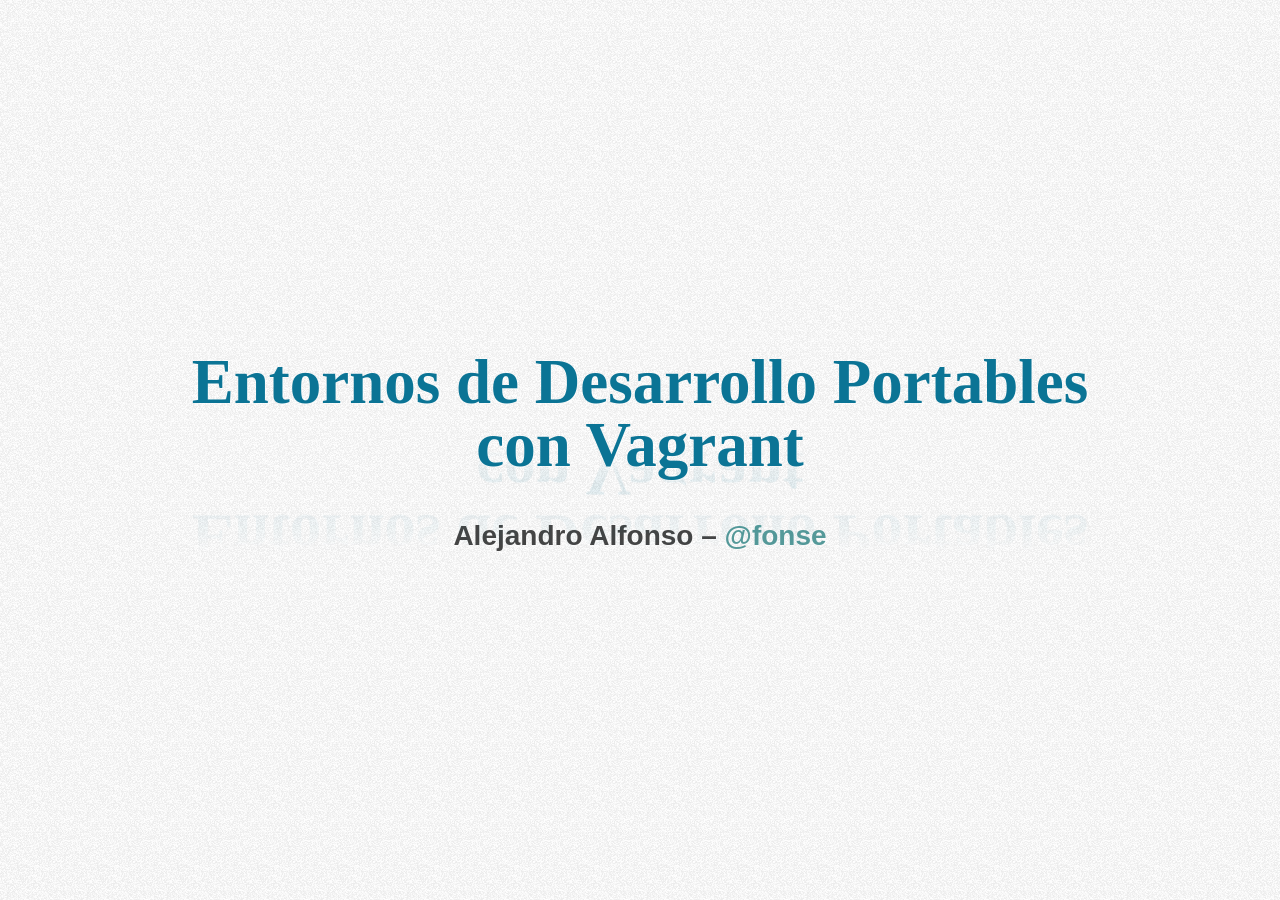
<file: index.html>
<!DOCTYPE html>
<html>
<head>
	<meta charset="utf-8">
	<meta http-equiv="X-UA-Compatible" content="IE=edge,chrome=1">
	<meta name="viewport" content="width=1024, user-scalable=no">

	<title>Entornos de Desarrollo Portables con Vagrant</title>
	
	<!-- Required stylesheet -->
	<link rel="stylesheet" href="assets/css/deck.core.css">
	<link rel="stylesheet" href="assets/css/horizontal-slide.css">
	<link rel="stylesheet" href="assets/css/theme.css">
	<link rel="stylesheet" href="assets/css/highlight.css">
	
	<!-- Required Modernizr file -->
	<script src="assets/js/modernizr.custom.js"></script>
</head>
    
<body class="deck-container">
    <!-- Intro -->
    <section class="slide">
        <div class="vcenter">
	        <h2>Entornos de Desarrollo Portables<br>con Vagrant</h2>
	        <p>Alejandro Alfonso &ndash; <a target="_blank" href="https://twitter.com/fonse">@fonse</a></p>
        </div>
    </section>

    <!-- Qué es Vagrant? -->
    <section class="slide">
	    <h2>Qué es Vagrant?</h2>
	    <p>Vagrant es un software que permite crear entornos de desarrollo portables en base a un archivo de configuración.</p>
	    <p>Los entornos de desarrollo son máquinas virtuales de <span class="emph">Virtualbox</span>, <span class="emph">VMware</span> u otros <em>providers</em> configurados con <span class="emph2">Chef</span>, <span class="emph2">Puppet</span>, <span class="emph2">shell scripts</span>, etc.</p>
	    <p>Agregando el Vagrantfile al repo, todo el equipo puede trabajar sobre exactamente el mismo entorno, tan parecido al de producción como quieras.</p>
	    <p>Entró un nuevo desarrollador? Nueva PC? Con un <code class="inline">vagrant up</code> ya tenés un entorno de desarrollo listo y configurado.</p>
    </section>
    
    <!-- Instalación -->
    <section class="slide">
	    <h2>Instalación</h2>
	    <ol>
	        <li>Instalar VirtualBox y su Extension Pack (<a target="_blank" href="https://www.virtualbox.org/wiki/Downloads">https://www.virtualbox.org/wiki/Downloads</a>)</li>
	        <li>Instalar Vagrant (<a target="_blank" href="http://downloads.vagrantup.com">http://downloads.vagrantup.com</a>)</li>
	        <li>Para virtualizar entornos de 64 bits activar VT-x (Intel) o AMD-V (AMD) en el BIOS.</li>
	    </ol>
    </section>
    
    <!-- Vagrantfile -->
    <section class="slide">
	    <h2>Vagrantfile</h2>
	    <p>Para saber qué debe hacer, vagrant lee el archivo <span class="emph">Vagrantfile</span> en el root del projecto.</p>
	    <p>Podemos generar uno de ejemplo corriendo <code class="inline">vagrant init</code>.</p>
	    
	    <h3>Configuración Básica</h3>
        <pre><code class="ruby"><!--
-->Vagrant.configure("2") do |config|
  # Nombre para identificar la VM
  config.vm.box = "barcamp"
  
  # URL de un ubuntu recién instalado para usar como base
  # Ver más opciones en http://www.vagrantbox.es
  config.vm.box_url = "http://files.vagrantup.com/precise64.box"
end
</code></pre>

        <p>Corriendo <code class="inline">vagrant up</code> vamos a obtener una VM con ubuntu a la que podemos acceder con <code class="inline">vagrant ssh</code>.</p>
    </section>
    
    <!-- Synced Folders -->
    <section class="slide">
	    <h2>Synced Folders</h2>
	    <p>Vagrant permite sincronizar directorios de la máquina host con la máquina virtual.</p>
	    <p>Esto permite trabajar sobre el código en la máquina host usando el mismo editor de siempre y ejecutarlo dentro dentro de la máquina virtual.</p>
	    <p>Por defecto vagrant sincroniza el root del proyecto con el directorio <code class="inline">/vagrant</code> de la VM, pero pueden definirse nuevos directorios:</p>
	    
        <pre><code class="ruby"><!--
-->Vagrant.configure("2") do |config|
  config.vm.synced_folder "../data", "/home/vagrant/data"
end
</code></pre>
    </section>
    
    <!-- Provisioning -->
    <section class="slide">
	    <h2>Provisioning</h2>
	    <p>Para instalar paquetes, armar los archivos de configuración, etc. podemos usar shell scripts, chef, puppet, entre otros.</p>
	    
	    <div class="hide">
	        <h3>Shell Script</h3>
            <pre><code class="ruby"><!--
-->Vagrant.configure("2") do |config|
  config.vm.provision "shell" do |shell|
    shell.inline = <span class="keyword">&lt;&lt;-SCRIPT</span>
      <span class="string">export DEBIAN_FRONTEND=noninteractive
      
      apt-get update
      apt-get install -qy php5-fpm nginx mysql-server</span>
    <span class="keyword">SCRIPT</span>
  end
end
</code></pre>
        </div>

	    <div class="slide">
	        <div class="hide">
	            <h3>Chef</h3>
                <pre><code class="ruby"><!--
-->Vagrant.configure("2") do |config|
  config.vm.provision "chef_solo" do |chef|
    chef.cookbooks_path = "cookbooks"
  
    chef.add_recipe "apt-get-update"
    chef.add_recipe "php"
    chef.add_recipe "nginx"
    chef.add_recipe "mysql::server"
  end
end
</code></pre>
            </div>
	    </div>
	    
	    <div class="slide">
	        <div class="hide">
	            <h3>Mixto</h3>
                <pre><code class="ruby"><!--
-->Vagrant.configure("2") do |config|
  config.vm.provision "shell" do |shell|
    s.inline = "apt-get update"
  end

  config.vm.provision "chef_solo" do |chef|
    chef.add_recipe "php"
    chef.add_recipe "nginx"
    chef.add_recipe "mysql::server"
  end
end
</code></pre>
            </div>
	    </div>
    </section>
    
    <!-- Network -->
    <section class="slide">
	    <h2>Network</h2>
	    <p>Usando port forwarding podemos hacer que la máquina virtual escuche en un puerto de la máquina host.</p>
	    
        <pre><code class="ruby"><!--
-->Vagrant.configure("2") do |config|
  config.vm.network :forwarded_port, guest: 80, host: 8080
  config.vm.network :forwarded_port, guest: 443, host: 8443
  config.vm.network :forwarded_port, guest: 3306, host: 3306
end
</code></pre>

        <p>En este ejemplo, si entramos a <code class="inline">http://localhost:8080</code> vos va a responder el servidor web de la VM.</p>
    </section>
    
    <!-- Combinando Todo -->
    <section class="slide">
	    <h2>Combinando Todo</h2>
	    <p>Pueden descargar este ejemplo en <a target="_blank" href="https://github.com/fonse/vagrant-example">https://github.com/fonse/vagrant-example</a>.</p>
<pre><code class="ruby"><!--
-->Vagrant.configure("2") do |config|
  # Name and source for the box
  config.vm.box = "barcamp"
  config.vm.box_url = "http://files.vagrantup.com/precise64.box"

  # Forward ports into the box
  config.vm.network "forwarded_port", guest: 80, host: 8080

  # Synced folder
  config.vm.synced_folder "slides", "/home/vagrant/slides"

  # Set up the box with chef
  config.vm.provision "shell" do |s|
    s.inline = "apt-get update"
  end

  config.vm.provision "chef_solo" do |chef|
    chef.add_recipe "barcamp::nginx"
    chef.add_recipe "barcamp::prompt"
  end
end
</code></pre>
    </section>

    <!-- Línea de Comandos -->
    <section class="slide">
	    <h2>Línea de Comandos</h2>
	    <p>Con <code class="inline">vagrant -h</code> podemos ver todos los comandos:</p>
	    
	    <ul>
            <li><code class="inline">vagrant init</code> crea un Vagrantfile para empezar a usar Vagrant.</li>
            <li><code class="inline">vagrant up</code> crea la VM o la prende si ya existe.</li>
            <li><code class="inline">vagrant ssh</code> se conecta a la VM por ssh.</li>
            <li><code class="inline">vagrant halt</code> apaga la VM.</li>
            <li><code class="inline">vagrant destroy</code> elimina todos los archivos de la VM para crearla desde cero.</li>
            <li><code class="inline">vagrant suspend</code> suspende la VM y <code class="inline">vagrant resume</code> la despierta.</li>
            <li><code class="inline">vagrant status</code> muestra el estado de la VM: running, poweroff, etc.</li>
            <li><code class="inline">vagrant reload</code> restartea la VM. Equivale a <code class="inline">vagrant halt</code> y <code class="inline">vagrant up</code>.</li>
            <li><code class="inline">vagrant provision</code> corre las provisions configuradas en el Vagrantfile.</li>
        </ul>
    </section>
    
    <!-- Múltiples Máquinas -->
    <section class="slide">
	    <h2>Múltiples Máquinas</h2>
	    <p>Vagrant permite definir múltiples máquinas dentro de un mismo entorno, permitiendo modelar sistemas distribuidos y arquitecturas de múltiples servidores.</p>
	    
	    <pre><code class="ruby"><!--
-->Vagrant.configure("2") do |config|
  config.vm.box_url = "http://files.vagrantup.com/precise64.box"

  config.vm.define "web" do |web|
    web.vm.box = "app"
  end

  config.vm.define "db" do |db|
    db.vm.box = "mysql"
  end
end
</code></pre>

        <p>Al hacer <code class="inline">vagrant up</code> se levantarán 2 VMs a las que podemos acceder con <code class="inline">vagrant ssh web</code> o <code class="inline">vagrant ssh db</code>.</p>
        <p>Todos los comandos pueden especificar la VM. Por ejemplo: <code class="inline">vagrant halt db</code>.</p>
    </section>
    
    <!-- Múltiples Máquinas (Ejemplo completo) -->
    <section class="slide">
	    <h2>Múltiples Máquinas (Ejemplo completo)</h2>
<pre><code class="ruby"><!--
-->Vagrant.configure("2") do |config|
  config.vm.box_url = "http://files.vagrantup.com/precise64.box"

  config.vm.define "web" do |web|
    web.vm.box = "app"
    web.vm.network "private_network", ip: "10.0.0.10"
    web.vm.network "forwarded_port", guest: 80, host: 8000
    web.vm.provision "shell" do |shell|
      shell.inline = "apt-get update && apt-get install -qy php5-fpm nginx mysql-client"
    end
  end

  config.vm.define "db" do |db|
    db.vm.box = "mysql"
    db.vm.network "private_network", ip: "10.0.0.11"
    db.vm.provision "shell" do |shell|
      shell.inline = <span class="keyword">&lt;&lt;-SCRIPT</span>
        <span class="string">export DEBIAN_FRONTEND=noninteractive
        apt-get update && apt-get install -qy mysql-server
        echo "[mysqld]\nbind-address = 0.0.0.0" > /etc/mysql/conf.d/bind-address.cnf && service mysql restart
        echo "GRANT ALL ON *.* TO 'root'@'%'" | mysql -u root</span>
      <span class="keyword">SCRIPT</span>
    end
  end
end
</code></pre>
    </section>

    <!-- Plugins -->
    <section class="slide">
	    <h2>Plugins</h2>
	    <p>Existen plugins que extienden la funcionalidad de vagrant:<br><a target="_blank" href="https://github.com/mitchellh/vagrant/wiki/Available-Vagrant-Plugins">https://github.com/mitchellh/vagrant/wiki/Available-Vagrant-Plugins</a></p>

        <p>Recomiendo instalar <em>vagrant-vbguest</em> si usan VirtualBox:</p>
	    <pre><code class="bash">vagrant plugin install vagrant-vbguest</code></pre>

        <p>Este plugin verifica que la versión de GuestAdditions de la máquina virtual coincida con el de la host.</p>
        <p>Si no coinciden, se encarga de instalarlo automáticamente al hacer <code class="inline">vagrant up</code>.</p>
    </section>
    
    <!-- Tip: Puertos Bajos -->
    <section class="slide">
	    <h2>Tip: Puertos Bajos</h2>
	    <p>Podemos escuchar en puertos bajos corriendo en la máquina host:</p>
	    
	    <pre><code class="bash"><!--
--># Linux
sudo iptables -A OUTPUT -d localhost -t nat -p tcp --dport 80 -j REDIRECT --to-port 8080

# Mac OS
sudo ipfw add fwd 127.0.0.1,8080 tcp from any to me 80
</code></pre>

        <p>Esto hace que el puerto 80 de la máquina host se redirija al puerto 8080, donde vagrant puede escuchar sin privilegios.</p>
        <p>Usando el puerto 53 podemos usar un resolvedor DNS dentro de la VM para evitar tener que modificar /etc/hosts.</p>
    </section>
    
    <!-- Fin -->
    <section class="slide">
	    <div class="vcenter">
	        <h2>Gracias!</h2>
	        <p>Alejandro Alfonso &ndash; <a target="_blank" href="https://twitter.com/fonse">@fonse</a></p>
	        <p>Slides online en <a target="_blank" href="http://www.tiendanube.com/vagrant">tiendanube.com/vagrant</a></p>
        </div>
    </section>
    

    <!-- Required JS files -->
    <script src="assets/js/jquery-1.7.2.min.js"></script>
    <script src="assets/js/deck.core.js"></script>
    <script src="assets/js/deck.hash.js"></script>
    <script src="assets/js/highlight.pack.js"></script>

    <!-- Initialize the deck -->
    <script>
	    $(function() {
		    $.deck('.slide');
	    });

        hljs.initHighlightingOnLoad();
    </script>
</body>
</html>
</file>
<file: assets/css/deck.core.css>
html, body {
  height: 100%;
  padding: 0;
  margin: 0;
}

body.deck-container {
  overflow-y: auto;
  position: static;
}

.deck-container {
  position: relative;
  min-height: 100%;
  margin: 0 auto;
  padding: 0 48px;
  font-size: 16px;
  line-height: 1.25;
  overflow: hidden;
  /* Resets and base styles from HTML5 Boilerplate */
  /* End HTML5 Boilerplate adaptations */
}
.js .deck-container {
  visibility: hidden;
}
.ready .deck-container {
  visibility: visible;
}
.touch .deck-container {
  -webkit-text-size-adjust: none;
  -moz-text-size-adjust: none;
}
.deck-container div, .deck-container span, .deck-container object, .deck-container iframe,
.deck-container h1, .deck-container h2, .deck-container h3, .deck-container h4, .deck-container h5, .deck-container h6, .deck-container p, .deck-container blockquote, .deck-container pre,
.deck-container abbr, .deck-container address, .deck-container cite, .deck-container code, .deck-container del, .deck-container dfn, .deck-container em, .deck-container img, .deck-container ins, .deck-container kbd, .deck-container q, .deck-container samp,
.deck-container small, .deck-container strong, .deck-container sub, .deck-container sup, .deck-container var, .deck-container b, .deck-container i, .deck-container dl, .deck-container dt, .deck-container dd, .deck-container ol, .deck-container ul, .deck-container li,
.deck-container fieldset, .deck-container form, .deck-container label, .deck-container legend,
.deck-container table, .deck-container caption, .deck-container tbody, .deck-container tfoot, .deck-container thead, .deck-container tr, .deck-container th, .deck-container td,
.deck-container article, .deck-container aside, .deck-container canvas, .deck-container details, .deck-container figcaption, .deck-container figure,
.deck-container footer, .deck-container header, .deck-container hgroup, .deck-container menu, .deck-container nav, .deck-container section, .deck-container summary,
.deck-container time, .deck-container mark, .deck-container audio, .deck-container video {
  margin: 0;
  padding: 0;
  border: 0;
  font-size: 100%;
  font: inherit;
  vertical-align: baseline;
}
.deck-container article, .deck-container aside, .deck-container details, .deck-container figcaption, .deck-container figure,
.deck-container footer, .deck-container header, .deck-container hgroup, .deck-container menu, .deck-container nav, .deck-container section {
  display: block;
}
.deck-container blockquote, .deck-container q {
  quotes: none;
}
.deck-container blockquote:before, .deck-container blockquote:after, .deck-container q:before, .deck-container q:after {
  content: "";
  content: none;
}
.deck-container ins {
  background-color: #ff9;
  color: #000;
  text-decoration: none;
}
.deck-container mark {
  background-color: #ff9;
  color: #000;
  font-style: italic;
  font-weight: bold;
}
.deck-container del {
  text-decoration: line-through;
}
.deck-container abbr[title], .deck-container dfn[title] {
  border-bottom: 1px dotted;
  cursor: help;
}
.deck-container table {
  border-collapse: collapse;
  border-spacing: 0;
}
.deck-container hr {
  display: block;
  height: 1px;
  border: 0;
  border-top: 1px solid #ccc;
  margin: 1em 0;
  padding: 0;
}
.deck-container input, .deck-container select {
  vertical-align: middle;
}
.deck-container select, .deck-container input, .deck-container textarea, .deck-container button {
  font: 99% sans-serif;
}
.deck-container pre, .deck-container code, .deck-container kbd, .deck-container samp {
  font-family: monospace, sans-serif;
}
.deck-container a {
  -webkit-tap-highlight-color: rgba(0, 0, 0, 0);
}
.deck-container a:hover, .deck-container a:active {
  outline: none;
}
.deck-container ul, .deck-container ol {
  margin-left: 2em;
  vertical-align: top;
}
.deck-container ol {
  list-style-type: decimal;
}
.deck-container nav ul, .deck-container nav li {
  margin: 0;
  list-style: none;
  list-style-image: none;
}
.deck-container small {
  font-size: 85%;
}
.deck-container strong, .deck-container th {
  font-weight: bold;
}
.deck-container td {
  vertical-align: top;
}
.deck-container sub, .deck-container sup {
  font-size: 75%;
  line-height: 0;
  position: relative;
}
.deck-container sup {
  top: -0.5em;
}
.deck-container sub {
  bottom: -0.25em;
}
.deck-container textarea {
  overflow: auto;
}
.ie6 .deck-container legend, .ie7 .deck-container legend {
  margin-left: -7px;
}
.deck-container input[type="radio"] {
  vertical-align: text-bottom;
}
.deck-container input[type="checkbox"] {
  vertical-align: bottom;
}
.ie7 .deck-container input[type="checkbox"] {
  vertical-align: baseline;
}
.ie6 .deck-container input {
  vertical-align: text-bottom;
}
.deck-container label, .deck-container input[type="button"], .deck-container input[type="submit"], .deck-container input[type="image"], .deck-container button {
  cursor: pointer;
}
.deck-container button, .deck-container input, .deck-container select, .deck-container textarea {
  margin: 0;
}
.deck-container input:invalid, .deck-container textarea:invalid {
  border-radius: 1px;
  -moz-box-shadow: 0px 0px 5px red;
  -webkit-box-shadow: 0px 0px 5px red;
  box-shadow: 0px 0px 5px red;
}
.deck-container input:invalid .no-boxshadow, .deck-container textarea:invalid .no-boxshadow {
  background-color: #f0dddd;
}
.deck-container button {
  width: auto;
  overflow: visible;
}
.ie7 .deck-container img {
  -ms-interpolation-mode: bicubic;
}
.deck-container, .deck-container select, .deck-container input, .deck-container textarea {
  color: #444;
}
.deck-container a {
  color: #607890;
}
.deck-container a:hover, .deck-container a:focus {
  color: #036;
}
.deck-container a:link {
  -webkit-tap-highlight-color: #fff;
}
.deck-container.deck-loading {
  display: none;
}

.slide {
  width: auto;
  min-height: 100%;
  position: relative;
}
.slide h1 {
  font-size: 4.5em;
}
.slide h1, .slide .vcenter {
  font-weight: bold;
  text-align: center;
  padding-top: 1em;
  max-height: 100%;
}
.csstransforms .slide h1, .csstransforms .slide .vcenter {
  padding: 0 48px;
  position: absolute;
  left: 0;
  right: 0;
  top: 50%;
  -webkit-transform: translate(0, -50%);
  -moz-transform: translate(0, -50%);
  -ms-transform: translate(0, -50%);
  -o-transform: translate(0, -50%);
  transform: translate(0, -50%);
}
.slide .vcenter h1 {
  position: relative;
  top: auto;
  padding: 0;
  -webkit-transform: none;
  -moz-transform: none;
  -ms-transform: none;
  -o-transform: none;
  transform: none;
}
.slide h2 {
  font-size: 2.25em;
  font-weight: bold;
  padding-top: .5em;
  margin: 0 0 .66666em 0;
  border-bottom: 3px solid #888;
}
.slide h3 {
  font-size: 1.4375em;
  font-weight: bold;
  margin-bottom: .30435em;
}
.slide h4 {
  font-size: 1.25em;
  font-weight: bold;
  margin-bottom: .25em;
}
.slide h5 {
  font-size: 1.125em;
  font-weight: bold;
  margin-bottom: .2222em;
}
.slide h6 {
  font-size: 1em;
  font-weight: bold;
}
.slide img, .slide iframe, .slide video {
  display: block;
  max-width: 100%;
}
.slide video, .slide iframe, .slide img {
  display: block;
  margin: 0 auto;
}
.slide p, .slide blockquote, .slide iframe, .slide img, .slide ul, .slide ol, .slide pre, .slide video {
  margin-bottom: 1em;
}
.slide pre {
  white-space: pre;
  white-space: pre-wrap;
  word-wrap: break-word;
  padding: 1em;
  border: 1px solid #888;
}
.slide em {
  font-style: italic;
}
.slide li {
  padding: .25em 0;
  vertical-align: middle;
}

.deck-before, .deck-previous, .deck-next, .deck-after {
  position: absolute;
  left: -999em;
  top: -999em;
}

.deck-current {
  z-index: 2;
}

.slide .slide {
  visibility: hidden;
  position: static;
  min-height: 0;
}

.deck-child-current {
  position: static;
  z-index: 2;
}
.deck-child-current .slide {
  visibility: hidden;
}
.deck-child-current .deck-previous, .deck-child-current .deck-before, .deck-child-current .deck-current {
  visibility: visible;
}

@media screen and (max-device-width: 480px) {
  /* html { -webkit-text-size-adjust:none; -ms-text-size-adjust:none; } */
}
@media print {
  * {
    background: transparent !important;
    color: black !important;
    text-shadow: none !important;
    filter: none !important;
    -ms-filter: none !important;
    -webkit-box-reflect: none !important;
    -moz-box-reflect: none !important;
    -webkit-box-shadow: none !important;
    -moz-box-shadow: none !important;
    box-shadow: none !important;
  }
  * :before, * :after {
    display: none !important;
  }

  a, a:visited {
    color: #444 !important;
    text-decoration: underline;
  }

  a[href]:after {
    content: " (" attr(href) ")";
  }

  abbr[title]:after {
    content: " (" attr(title) ")";
  }

  .ir a:after, a[href^="javascript:"]:after, a[href^="#"]:after {
    content: "";
  }

  pre, blockquote {
    border: 1px solid #999;
    page-break-inside: avoid;
  }

  thead {
    display: table-header-group;
  }

  tr, img {
    page-break-inside: avoid;
  }

  @page {
    margin: 0.5cm;
}

  p, h2, h3 {
    orphans: 3;
    widows: 3;
  }

  h2, h3 {
    page-break-after: avoid;
  }

  .slide {
    position: static !important;
    visibility: visible !important;
    display: block !important;
    -webkit-transform: none !important;
    -moz-transform: none !important;
    -o-transform: none !important;
    -ms-transform: none !important;
    transform: none !important;
    opacity: 1 !important;
  }

  h1, .vcenter {
    -webkit-transform: none !important;
    -moz-transform: none !important;
    -o-transform: none !important;
    -ms-transform: none !important;
    transform: none !important;
    padding: 0 !important;
    position: static !important;
  }

  .deck-container > .slide {
    page-break-after: always;
  }

  .deck-container {
    width: 100% !important;
    height: auto !important;
    padding: 0 !important;
    display: block !important;
  }

  script {
    display: none;
  }
}
</file>
<file: assets/css/horizontal-slide.css>
.csstransitions.csstransforms {
  overflow-x: hidden;
}
.csstransitions.csstransforms .deck-container > .slide {
  -webkit-transition: -webkit-transform 500ms ease-in-out;
  -moz-transition: -moz-transform 500ms ease-in-out;
  -ms-transition: -ms-transform 500ms ease-in-out;
  -o-transition: -o-transform 500ms ease-in-out;
  transition: transform 500ms ease-in-out;
}
.csstransitions.csstransforms .deck-container:not(.deck-menu) > .slide {
  position: absolute;
  top: 0;
  left: 0;
  -webkit-box-sizing: border-box;
  -moz-box-sizing: border-box;
  box-sizing: border-box;
  width: 100%;
  padding: 0 48px;
}
.csstransitions.csstransforms .deck-container:not(.deck-menu) > .slide .slide {
  position: relative;
  left: 0;
  top: 0;
  -webkit-transition: -webkit-transform 500ms ease-in-out, opacity 500ms ease-in-out;
  -moz-transition: -moz-transform 500ms ease-in-out, opacity 500ms ease-in-out;
  -ms-transition: -ms-transform 500ms ease-in-out, opacity 500ms ease-in-out;
  -o-transition: -o-transform 500ms ease-in-out, opacity 500ms ease-in-out;
  transition: -webkit-transform 500ms ease-in-out, opacity 500ms ease-in-out;
}
.csstransitions.csstransforms .deck-container:not(.deck-menu) > .slide .deck-next, .csstransitions.csstransforms .deck-container:not(.deck-menu) > .slide .deck-after {
  visibility: visible;
  -webkit-transform: translate3d(200%, 0, 0);
  -moz-transform: translate(200%, 0);
  -ms-transform: translate(200%, 0);
  -o-transform: translate(200%, 0);
  transform: translate3d(200%, 0, 0);
}
.csstransitions.csstransforms .deck-container:not(.deck-menu) > .deck-previous {
  -webkit-transform: translate3d(-200%, 0, 0);
  -moz-transform: translate(-200%, 0);
  -ms-transform: translate(-200%, 0);
  -o-transform: translate(-200%, 0);
  transform: translate3d(-200%, 0, 0);
}
.csstransitions.csstransforms .deck-container:not(.deck-menu) > .deck-before {
  -webkit-transform: translate3d(-400%, 0, 0);
  -moz-transform: translate(-400%, 0);
  -ms-transform: translate(-400%, 0);
  -o-transform: translate(-400%, 0);
  transform: translate3d(-400%, 0, 0);
}
.csstransitions.csstransforms .deck-container:not(.deck-menu) > .deck-next {
  -webkit-transform: translate3d(200%, 0, 0);
  -moz-transform: translate(200%, 0);
  -ms-transform: translate(200%, 0);
  -o-transform: translate(200%, 0);
  transform: translate3d(200%, 0, 0);
}
.csstransitions.csstransforms .deck-container:not(.deck-menu) > .deck-after {
  -webkit-transform: translate3d(400%, 0, 0);
  -moz-transform: translate(400%, 0);
  -ms-transform: translate(400%, 0);
  -o-transform: translate(400%, 0);
  transform: translate3d(400%, 0, 0);
}
.csstransitions.csstransforms .deck-container:not(.deck-menu) > .deck-before .slide, .csstransitions.csstransforms .deck-container:not(.deck-menu) > .deck-previous .slide {
  visibility: visible;
}
.csstransitions.csstransforms .deck-container:not(.deck-menu) > .deck-child-current {
  -webkit-transform: none;
  -moz-transform: none;
  -ms-transform: none;
  -o-transform: none;
  transform: none;
}
</file>
<file: assets/css/theme.css>
@charset "UTF-8";
.deck-container {
  font-family: "Gill Sans", "Gill Sans MT", Calibri, sans-serif;
  font-size: 1.75em;
  background: url(../img/bg.png);
}
.deck-container > .slide {
  text-shadow: 1px 1px 1px rgba(255, 255, 255, 0.5);
}
.deck-container > .slide .deck-before, .deck-container > .slide .deck-previous {
  opacity: 0.4;
}
.deck-container > .slide .deck-before:not(.deck-child-current) .deck-before, .deck-container > .slide .deck-before:not(.deck-child-current) .deck-previous, .deck-container > .slide .deck-previous:not(.deck-child-current) .deck-before, .deck-container > .slide .deck-previous:not(.deck-child-current) .deck-previous {
  opacity: 1;
}
.deck-container > .slide .deck-child-current {
  opacity: 1;
}
.deck-container .slide h1, .deck-container .slide h2, .deck-container .slide h3, .deck-container .slide h4, .deck-container .slide h5, .deck-container .slide h6 {
  font-family: "Hoefler Text", Constantia, Palatino, "Palatino Linotype", "Book Antiqua", Georgia, serif;
}
.deck-container .slide h1 {
  color: #08455f;
}
.deck-container .slide h2 {
  color: #0b7495;
  border-bottom: 0;
}
.cssreflections .deck-container .slide h2 {
  line-height: 1;
  -webkit-box-reflect: below -0.556em -webkit-gradient(linear, left top, left bottom, from(transparent), color-stop(0.3, transparent), color-stop(0.7, rgba(255, 255, 255, 0.1)), to(transparent));
  -moz-box-reflect: below -0.556em -moz-linear-gradient(top, transparent 0%, transparent 30%, rgba(255, 255, 255, 0.3) 100%);
}
.deck-container .slide h3 {
  color: #222;
  font-size:1em;
  margin-bottom:3px;
}

.deck-container .slide pre {
  border: 0 none;
  padding: 6px 12px;
  background: rgba(255,255,255,0.4);
  position: relative;
  z-index: auto;
  font-size: 0.6em;
  line-height: 1.2em;
}

.deck-container .slide blockquote {
  font-family: "Hoefler Text", Constantia, Palatino, "Palatino Linotype", "Book Antiqua", Georgia, serif;
  font-size: 2em;
  padding: 1em 2em .5em 2em;
  color: #000;
  background: #fff;
  position: relative;
  border: 1px solid #cde;
  z-index: auto;
}
.borderradius .deck-container .slide blockquote {
  -webkit-border-radius: 5px;
  -moz-border-radius: 5px;
  border-radius: 5px;
}
.boxshadow .deck-container .slide blockquote > :first-child:before {
  content: "";
  position: absolute;
  z-index: -1;
  background: #fff;
  top: 0;
  bottom: 0;
  left: 0;
  right: 0;
}
.boxshadow .deck-container .slide blockquote:after {
  content: "";
  position: absolute;
  z-index: -2;
  top: 10px;
  bottom: 10px;
  left: 0;
  right: 50%;
  -moz-border-radius: 10px/100px;
  border-radius: 10px/100px;
  -webkit-box-shadow: 0 0 15px rgba(0, 0, 0, 0.6);
  -moz-box-shadow: 0 0 15px rgba(0, 0, 0, 0.6);
  box-shadow: 0 0 15px rgba(0, 0, 0, 0.6);
}
.deck-container .slide blockquote p {
  margin: 0;
}
.deck-container .slide blockquote cite {
  font-size: .5em;
  font-style: normal;
  font-weight: bold;
  color: #888;
}
.deck-container .slide blockquote:before {
  content: "“";
  position: absolute;
  top: 0;
  left: 0;
  font-size: 5em;
  line-height: 1;
  color: #ccf0f0;
  z-index: 1;
}
.deck-container .slide ::-moz-selection {
  background: #08455f;
  color: #fff;
}
.deck-container .slide ::selection {
  background: #08455f;
  color: #fff;
}
.deck-container .slide a, .deck-container .slide a:hover, .deck-container .slide a:focus, .deck-container .slide a:active, .deck-container .slide a:visited {
  color: #599;
  text-decoration: none;
}
.deck-container .slide a:hover, .deck-container .slide a:focus {
  text-decoration: underline;
}
.deck-container .deck-prev-link, .deck-container .deck-next-link {
  background: #fff;
  opacity: 0.5;
}
.deck-container .deck-prev-link, .deck-container .deck-prev-link:hover, .deck-container .deck-prev-link:focus, .deck-container .deck-prev-link:active, .deck-container .deck-prev-link:visited, .deck-container .deck-next-link, .deck-container .deck-next-link:hover, .deck-container .deck-next-link:focus, .deck-container .deck-next-link:active, .deck-container .deck-next-link:visited {
  color: #599;
}
.deck-container .deck-prev-link:hover, .deck-container .deck-prev-link:focus, .deck-container .deck-next-link:hover, .deck-container .deck-next-link:focus {
  opacity: 1;
  text-decoration: none;
}
.deck-container .deck-status {
  font-size: 0.6666em;
}
.deck-container.deck-menu .slide {
  background: transparent;
  -webkit-border-radius: 5px;
  -moz-border-radius: 5px;
  border-radius: 5px;
}
.rgba .deck-container.deck-menu .slide {
  background: rgba(0, 0, 0, 0.1);
}
.deck-container.deck-menu .slide.deck-current, .rgba .deck-container.deck-menu .slide.deck-current, .no-touch .deck-container.deck-menu .slide:hover {
  background: #fff;
}
.deck-container .goto-form {
  background: #fff;
  border: 1px solid #cde;
  -webkit-border-radius: 5px;
  -moz-border-radius: 5px;
  border-radius: 5px;
}
.boxshadow .deck-container .goto-form {
  -webkit-box-shadow: 0 15px 10px -10px rgba(0, 0, 0, 0.5), 0 1px 4px rgba(0, 0, 0, 0.3), 0 0 40px rgba(0, 0, 0, 0.1) inset;
  -moz-box-shadow: 0 15px 10px -10px rgba(0, 0, 0, 0.5), 0 1px 4px rgba(0, 0, 0, 0.3), 0 0 40px rgba(0, 0, 0, 0.1) inset;
  box-shadow: 0 15px 10px -10px rgba(0, 0, 0, 0.5), 0 1px 4px rgba(0, 0, 0, 0.3), 0 0 40px rgba(0, 0, 0, 0.1) inset;
}

.deck-before > .hide,
.deck-previous > .hide,
.deck-next > .hide,
.deck-after > .hide{
    display:none;
}

code.inline{
    color: #66f;
    font-size: 0.9em;
}

.slide  pre + p{
    margin-top:1.5em;
}

.slide ul{
    margin-left:1em;
}

.slide ul li{
    list-style:none;
}

.slide ul li:before{
    content: "•";
    font-size: 0.8em;
    margin-right: 5px;
    position:relative;
    top:1px;
}

.emph{
    color:#a00;
}

.emph2{
    color:#080;
}
</file>
<file: assets/css/highlight.css>
/*

github.com style (c) Vasily Polovnyov <vast@whiteants.net>

*/

pre code {
  display: block; padding: 0.5em;
  color: #333;
}

pre .comment,
pre .template_comment,
pre .diff .header,
pre .javadoc {
  color: #998;
  font-style: italic
}

pre .keyword,
pre .ruby .keyword .constant,
pre .css .rule .keyword,
pre .winutils,
pre .javascript .title,
pre .nginx .title,
pre .subst,
pre .request,
pre .status {
  color: #333;
  font-weight: bold
}

pre .number{
  color:#458;
}

pre .bash .number{
  color:#333;
}

pre .hexcolor,
pre .ruby .constant {
  color: #099;
}

pre .string,
pre .string .constant,
pre .string .regexp,
pre .tag .value,
pre .phpdoc,
pre .tex .formula {
  color: #d14
}

pre .title,
pre .id,
pre .coffeescript .params,
pre .scss .preprocessor {
  color: #900;
  font-weight: bold
}

pre .javascript .title,
pre .lisp .title,
pre .clojure .title,
pre .subst {
  font-weight: normal
}

pre .class .title,
pre .haskell .type,
pre .vhdl .literal,
pre .tex .command {
  color: #458;
  font-weight: bold
}

pre .tag,
pre .tag .title,
pre .rules .property,
pre .django .tag .keyword {
  color: #000080;
  font-weight: normal
}

pre .attribute,
pre .variable,
pre .lisp .body {
  color: #008080
}

pre .regexp {
  color: #009926
}

pre .class {
  color: #458;
  font-weight: bold
}

pre .symbol,
pre .ruby .symbol .string,
pre .lisp .keyword,
pre .tex .special,
pre .prompt {
  color: #990073
}

pre .preprocessor,
pre .pi,
pre .doctype,
pre .shebang,
pre .cdata {
  color: #999;
  font-weight: bold
}

pre .deletion {
  background: #fdd
}

pre .addition {
  background: #dfd
}

pre .diff .change {
  background: #0086b3
}

pre .chunk {
  color: #aaa
}
</file>
